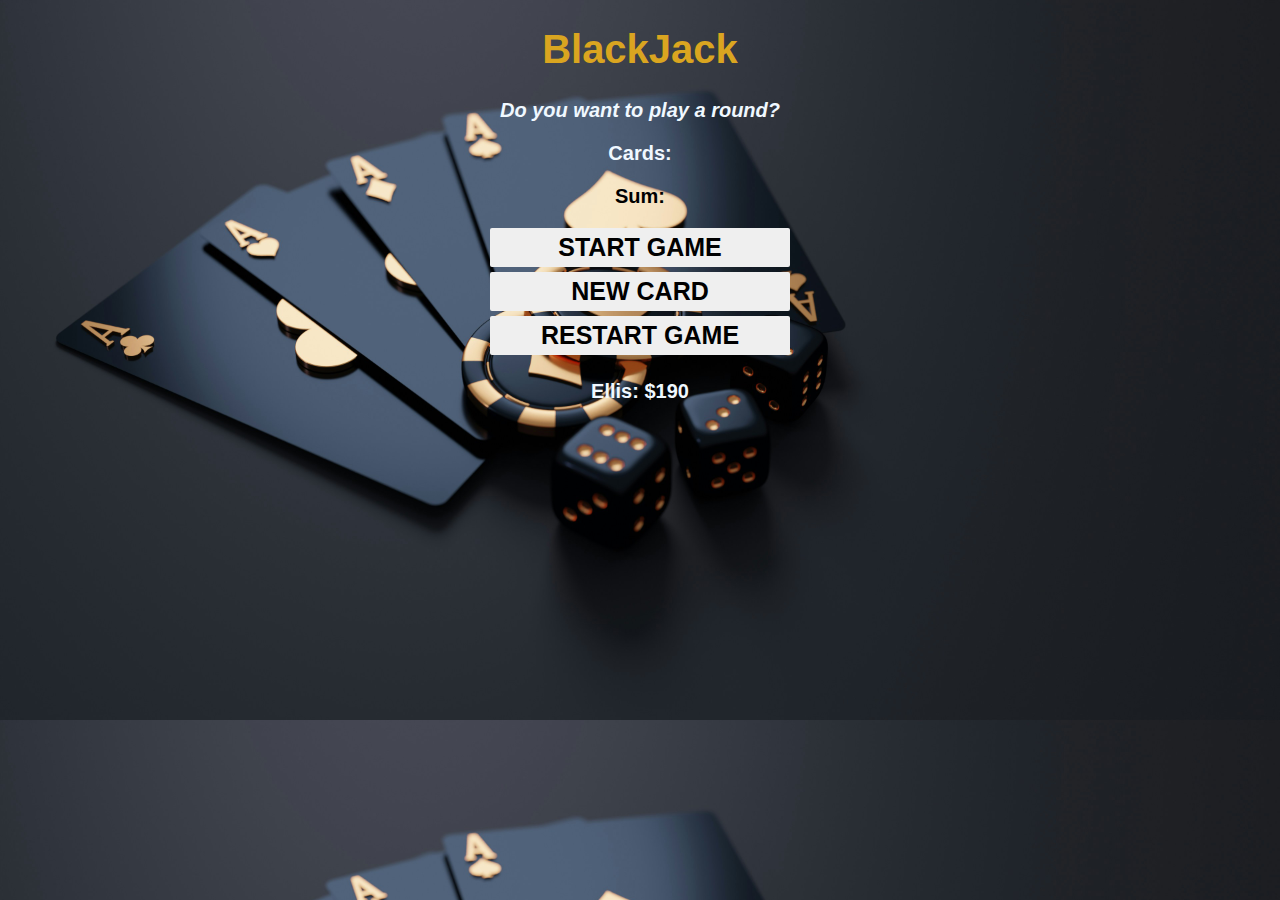
<file: blackjack/bj.html>
<!DOCTYPE html>
<html lang="en">
<head>
    <meta charset="UTF-8">
    <meta name="viewport" content="width=device-width, initial-scale=1.0">
    <title>BJ GAME</title>
    <link rel="stylesheet" href="bj.css">
</head>
<body>
    <h1>BlackJack</h1>
    <p id="message-el">Do you want to play a round?</p>
    <p id="cards-el">Cards: </p>
    <p id="sum-text">Sum: </p>
    <div>
        <button onclick="startGame()">START GAME</button>
        <button onclick="newCard()">NEW CARD</button>
        <button onclick="restartGame()">RESTART GAME</button>
    </div>
    <p id="player-el"></p>




    <script src="bj.js"></script>
</body>
</html>
</file>
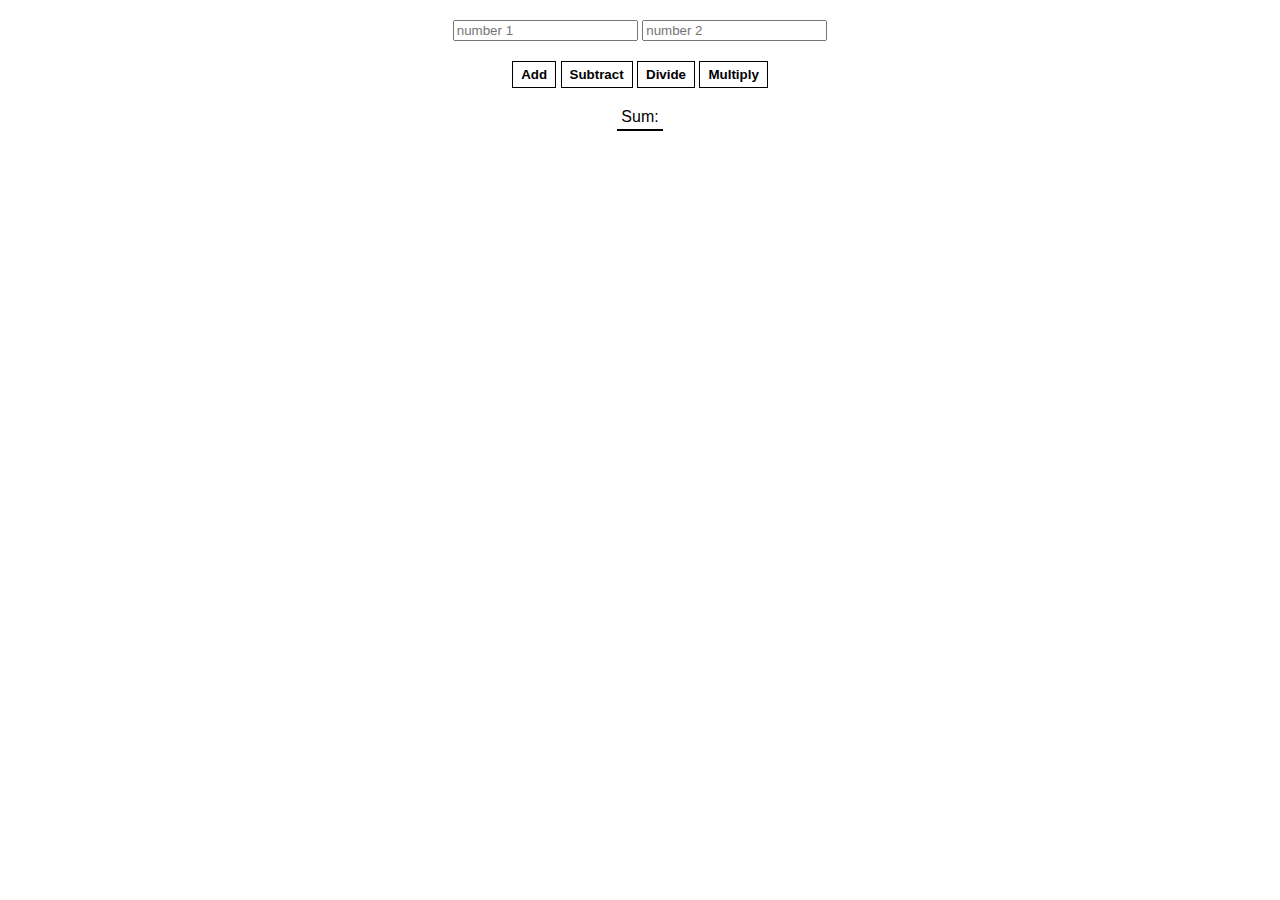
<file: calculator/calculate.html>
<html>
    <head>
        <link rel="stylesheet" href="calculate.css">
    </head>
    <body>
        <input id="num1-el" placeholder="number 1">
        <input id="num2-el" placeholder="number 2">
        <br>
        <button onclick="add()">Add</button>
        <button onclick="subtract()">Subtract</button>
        <button onclick="divide()">Divide</button>
        <button onclick="multiply()">Multiply</button>
        <br>
        <span id="sum-el">Sum: </span>
        <script src="calculate.js"></script>
    </body>
</html>
</file>
<file: blackjack/bj.css>
body {
    font-family: 'Trebuchet MS', 'Lucida Sans Unicode', 'Lucida Grande', 'Lucida Sans', Arial, sans-serif;
    align-items: center;
    text-align: center;
    color: aliceblue;
    background-image: url(eyestetix-studio-m0EzHtexapU-unsplash.jpg);
    background-size: cover;
    font-weight: bold;
}   

h1 {
    color: goldenrod;
    text-align: center;
    font-size: 40px;
}
p {
    font-size: 20px;
}
#message-el {
    font-style: italic;
}
#sum-text {
    color: black;
}
button {
    width: 300px;
    font-weight: bold;
    font-size: 25px;
    border: none;
    border-radius: 2px;
    padding: 5px;
    margin-bottom: 5px;
}
button:hover {
    background-color: blanchedalmond;
}
div {
    display: flex;
    flex-direction: column;
    align-items: center;
}
</file>
<file: calculator/calculate.css>
body {
    font-family: Arial, Helvetica, sans-serif;
    padding: 20px 0;
    margin: 0;
    text-align: center;
}

span {
    border-bottom: 2px solid black;
    padding: 4px;
}

button {
    margin: 20px 0;
    background: white;
    color: black;
    border: 1px solid black;
    font-weight: bold;
    cursor: pointer;
    padding: 5px 8px;
}
</file>
